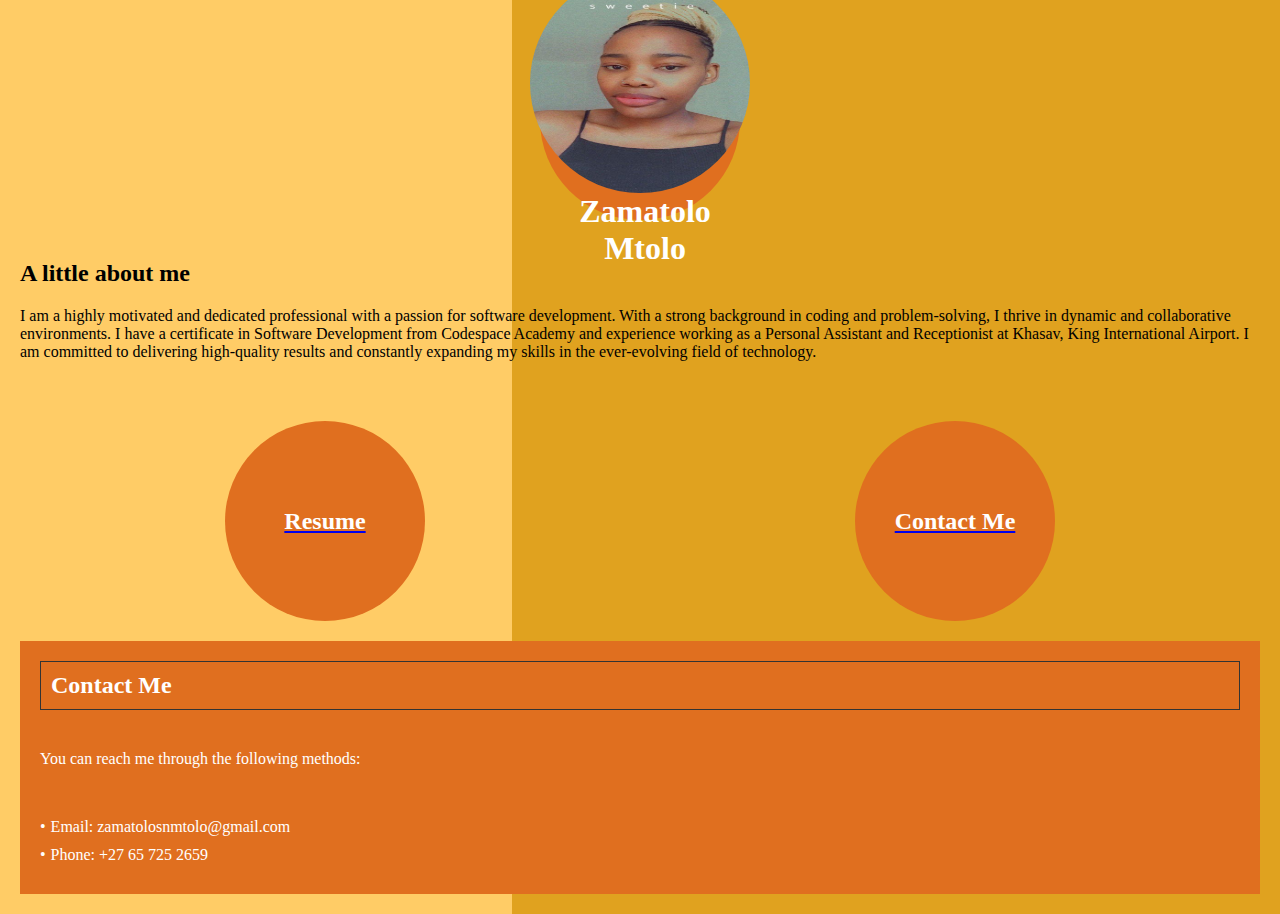
<file: index.html>
<!DOCTYPE html>
<html lang="en">
<head>
  <meta charset="UTF-8">
  <meta name="viewport" content="width=device-width, initial-scale=1.0">
  <link rel="stylesheet" href="stylesheet.css">
  <link rel="icon" type="image/png" href="Saved images/pngtree-vector-resume-icon-png-image_953181.jpg">
  <title>Digital Resume Homepage</title>
</head>
<body>
  <div class="container">
    <header class="circle">
      <img src="Saved images/Header.jpg" alt="Zamatolo Mtolo">
      <h1>Zamatolo Mtolo</h1>
    </header>
    <section id="home">
      <h2>A little about me</h2>
      <p>I am a highly motivated and dedicated professional with a passion for software development. With a strong background in coding and problem-solving, I thrive in dynamic and collaborative environments. I have a certificate in Software Development from Codespace Academy and experience working as a Personal Assistant and Receptionist at Khasav, King International Airport. I am committed to delivering high-quality results and constantly expanding my skills in the ever-evolving field of technology.</p>
      <div class="circle-container">
        <a href="resume.html">
          <div class="circle">
            <h3>Resume</h3>
          </div>
        </a>
        <a href="#contact">
          <div class="circle">
            <h3>Contact Me</h3>
          </div>
        </a>
      </div>
    </section>
    <section id="contact">
      <h2>Contact Me</h2>
      <p>You can reach me through the following methods:</p>
      <ul>
        <li>Email: zamatolosnmtolo@gmail.com</li>
        <li>Phone: +27 65 725 2659</li>
      </ul>
    </section>
  </div>
</body>
</html>
</file>
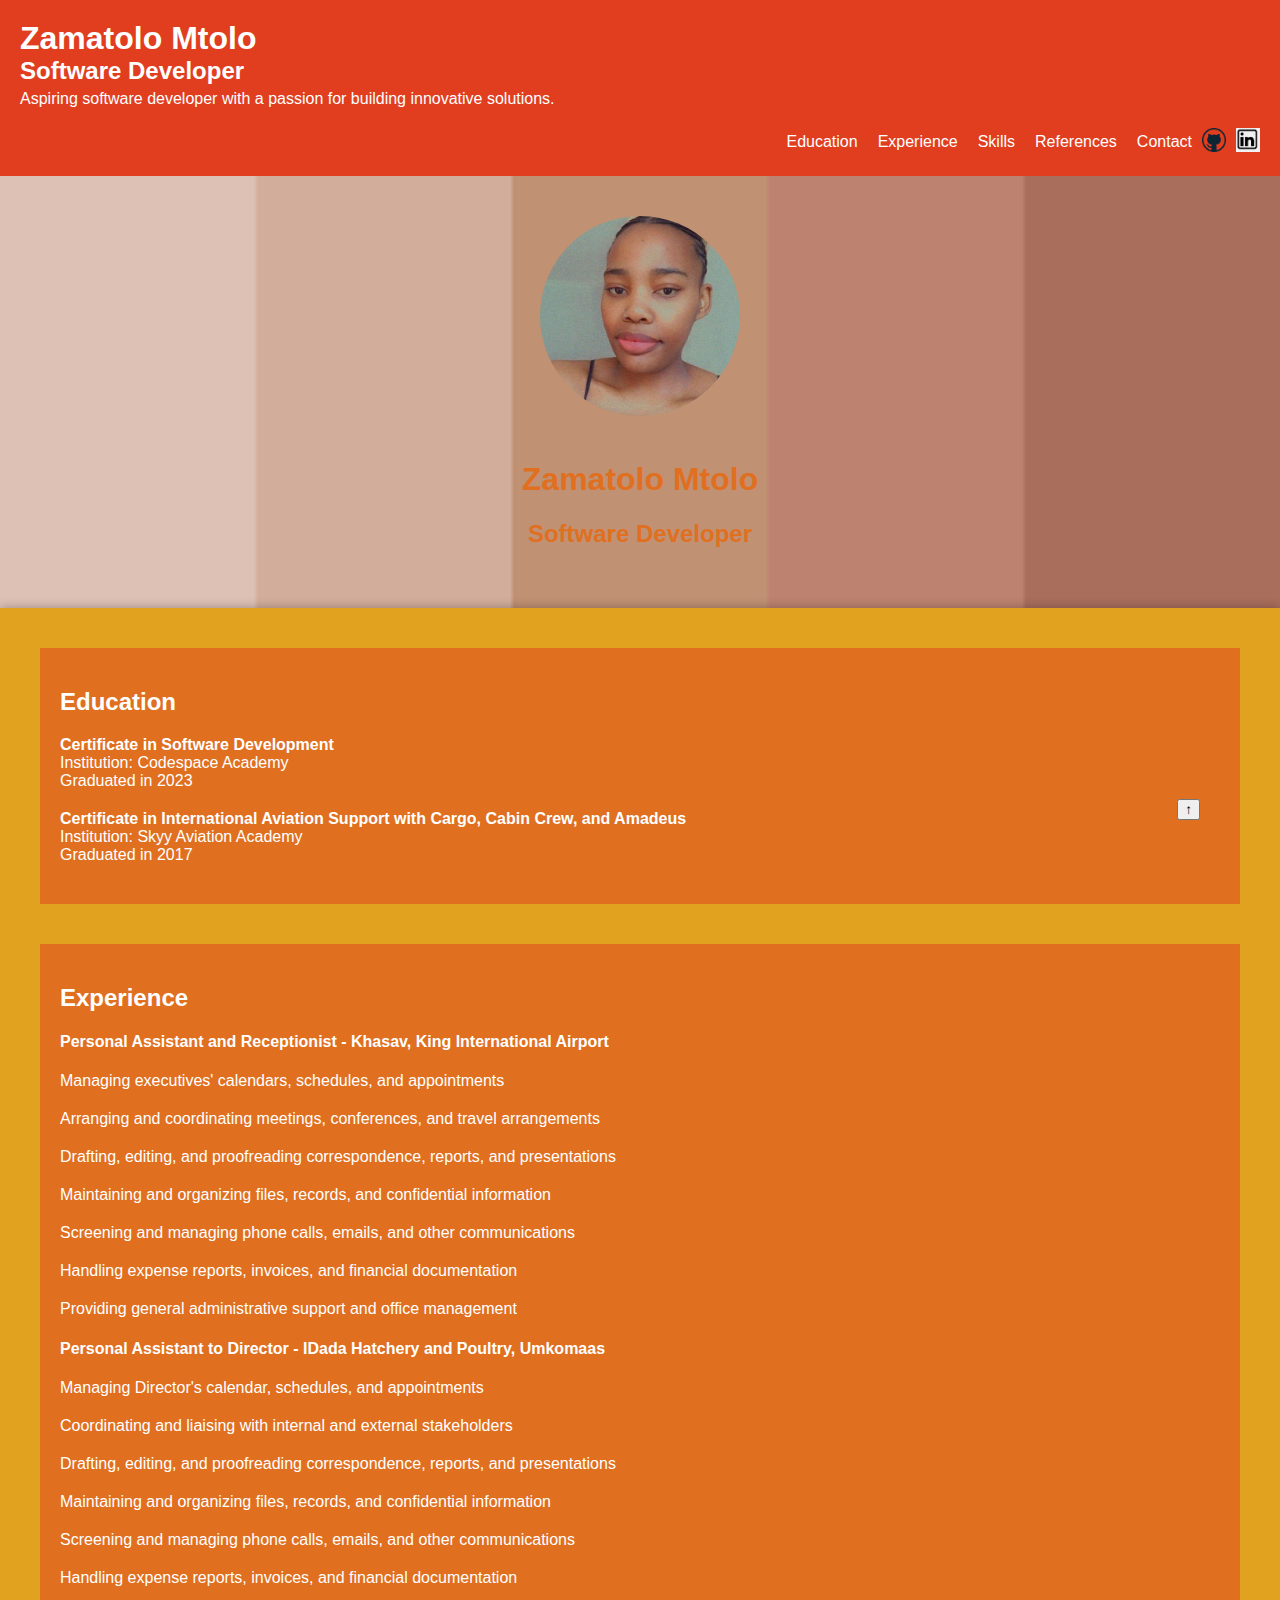
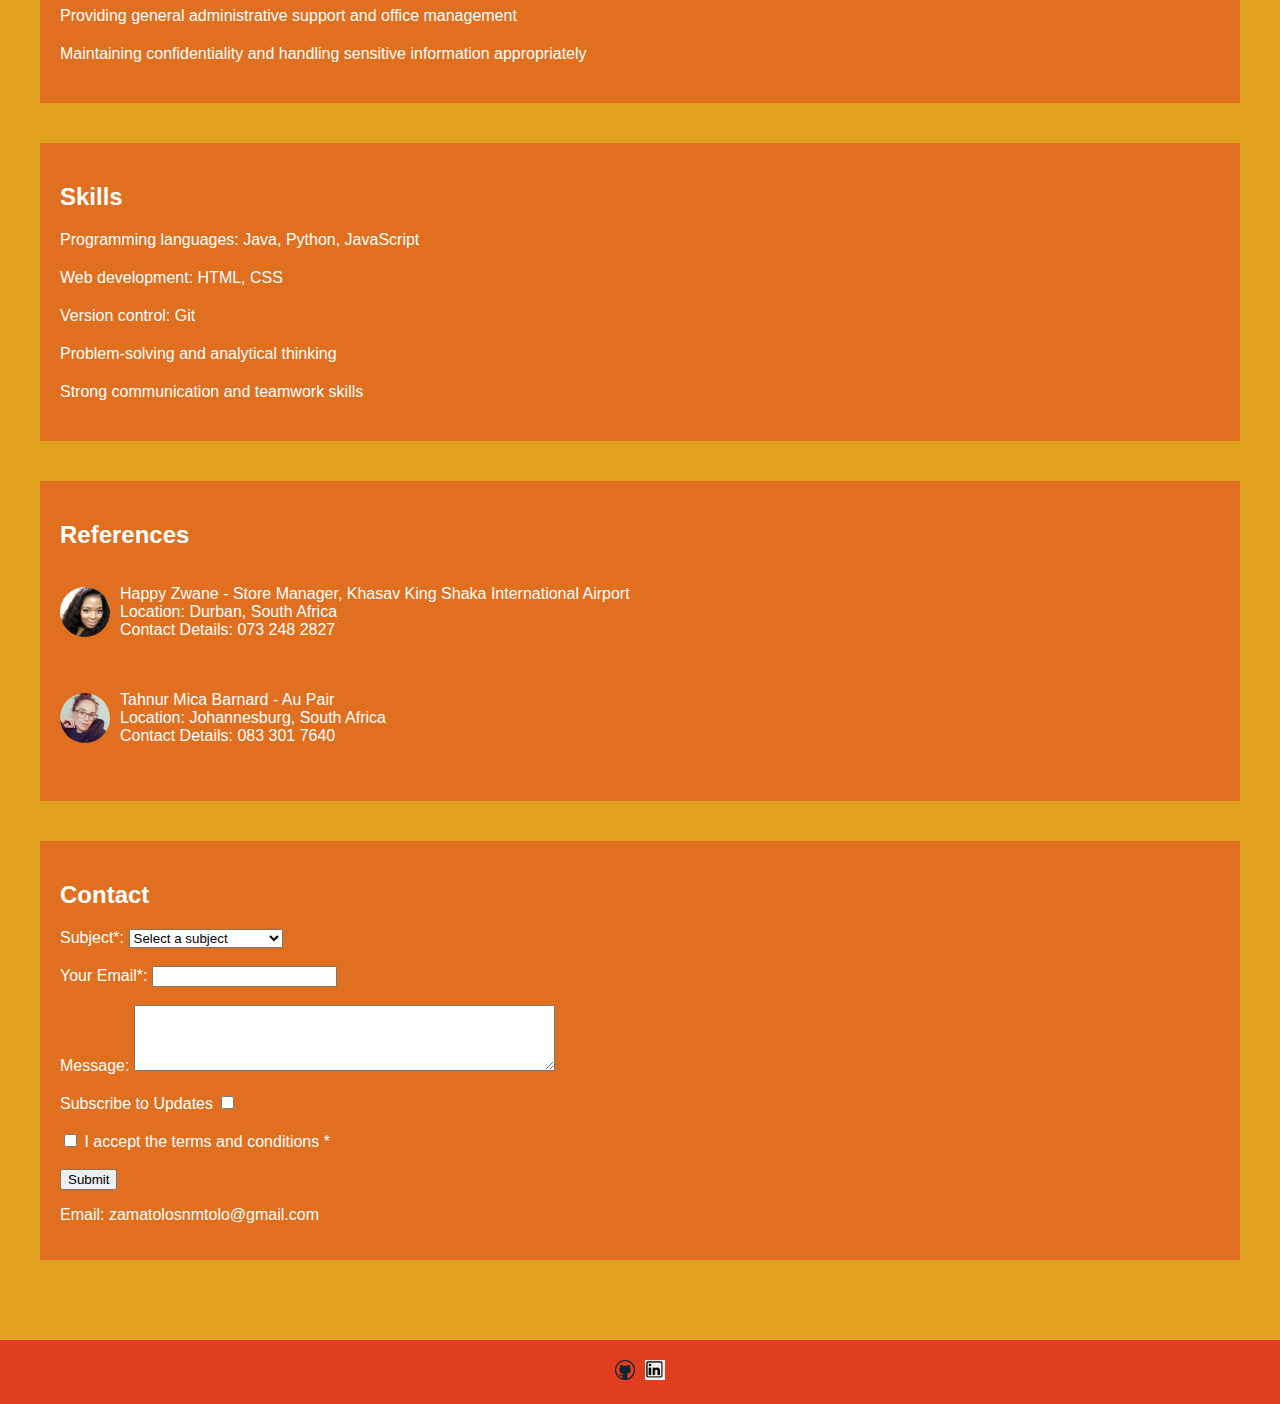
<file: resume.html>
<!DOCTYPE html>
<html>
<head>
  <link rel="stylesheet" type="text/css" href="styles.css">
  <link rel="icon" type="image/png" href="Saved images/pngtree-vector-resume-icon-png-image_953181.jpg">
  <title>Zamatolo Mtolo Digital Resume</title>
</head>
<body>

  <a id="back-to-top" href="#top">
    <button>
      &uarr;
    </button>
  </a>

  <header class="header">
    <div class="header-content">
      <h1 class="full-name">Zamatolo Mtolo</h1>
      <h2 class="career-title">Software Developer</h2>
      <p class="intro-statement">Aspiring software developer with a passion for building innovative solutions.</p>
    </div>
    <nav class="nav-bar">
      <ul class="nav-links">
        <li><a href="#education">Education</a></li>
        <li><a href="#experience">Experience</a></li>
        <li><a href="#skills">Skills</a></li>
        <li><a href="#references">References</a></li>
        <li><a href="#contact">Contact</a></li>
      </ul>
      <a href="https://github.com/your-github-account" class="github-link">
        <img src="Saved images/github.png" alt="GitHub Logo">
      </a>
      <a href="https://linkedin.com/your-linkedin-account" class="linkedin-link">
        <img src="Saved images/linkedin.png" alt="LinkedIn Logo">
      </a>
    </nav>
  </header>
  
  <section class="hero">
    <div class="hero-banner"></div>
    <div class="hero-content">
      <img src="Saved images/Header.jpg" alt="Profile Image">
      <h1>Zamatolo Mtolo</h1>
      <h2>Software Developer</h2>
    </div>
  </section>
  
  <div class="container">
    <div class="resume-container">
      <section class="resume-section" id="education">
        <h3>Education</h3>
        <ul class="education-list">
          <li>
            <strong>Certificate in Software Development</strong><br>
            Institution: Codespace Academy<br>
            Graduated in 2023<br>
          </li>
          <li>
            <strong>Certificate in International Aviation Support with Cargo, Cabin Crew, and Amadeus</strong><br>
            Institution: Skyy Aviation Academy<br>
            Graduated in 2017<br>
          </li>
        </ul>
      </section>

      <section class="resume-section" id="experience">
        <h3>Experience</h3>
        <div class="job">
          <h4>Personal Assistant and Receptionist - Khasav, King International Airport</h4>
          <ol class="experience-list">
            <li>Managing executives' calendars, schedules, and appointments</li>
            <li>Arranging and coordinating meetings, conferences, and travel arrangements</li>
            <li>Drafting, editing, and proofreading correspondence, reports, and presentations</li>
            <li>Maintaining and organizing files, records, and confidential information</li>
            <li>Screening and managing phone calls, emails, and other communications</li>
            <li>Handling expense reports, invoices, and financial documentation</li>
            <li>Providing general administrative support and office management</li>
          </ol>
        </div>
        <div class="job">
          <h4>Personal Assistant to Director - IDada Hatchery and Poultry, Umkomaas</h4>
          <ol class="experience-list">
            <li>Managing Director's calendar, schedules, and appointments</li>
            <li>Coordinating and liaising with internal and external stakeholders</li>
            <li>Drafting, editing, and proofreading correspondence, reports, and presentations</li>
            <li>Maintaining and organizing files, records, and confidential information</li>
            <li>Screening and managing phone calls, emails, and other communications</li>
            <li>Handling expense reports, invoices, and financial documentation</li>
            <li>Providing general administrative support and office management</li>
            <li>Maintaining confidentiality and handling sensitive information appropriately</li>
          </ol>
        </div>
      </section>

      <section class="resume-section" id="skills">
        <h3>Skills</h3>
        <ul class="skills-list">
          <li>Programming languages: Java, Python, JavaScript</li>
          <li>Web development: HTML, CSS</li>
          <li>Version control: Git</li>
          <li>Problem-solving and analytical thinking</li>
          <li>Strong communication and teamwork skills</li>
        </ul>
      </section>

      <section class="resume-section" id="references">
        <h3>References</h3>
        <div class="references-list">
          <div class="reference">
            <img src="Saved images/Happy.jpg" alt="Reference 1">
            <p>
              Happy Zwane - Store Manager, Khasav King Shaka International Airport <br>
              Location: Durban, South Africa <br>  
              Contact Details: 073 248 2827
            </p>
          </div>
          <div class="reference">
            <img src="Saved images/tahnur.jpg" alt="Reference 2">
            <p>
              Tahnur Mica Barnard - Au Pair <br>
              Location: Johannesburg, South Africa <br>
              Contact Details: 083 301 7640
            </p>
          </div>
        </div>
      </section>

      <section class="resume-section" id="contact">
        <h3>Contact</h3>
        <form action="https://formsubmit.co/zamatolosnmtolo@gmail.com" method="POST">
          <label for="subject">Subject*:</label>
          <select name="subject" id="subject" required>
            <option value="" selected disabled>Select a subject</option>
            <option value="Job Inquiry">Job Inquiry</option>
            <option value="Freelance Opportunity">Freelance Opportunity</option>
            <option value="Collaboration">Collaboration</option>
            <option value="General Inquiry">General Inquiry</option>
          </select>
          <br><br>
          <label for="email">Your Email*:</label>
          <input type="email" id="email" name="email" required>
          <br><br>
          <label for="message">Message:</label>
          <textarea id="message" name="message" rows="4" cols="50"></textarea>
          <br><br>
          <label for="subscribe">Subscribe to Updates</label>
          <input type="checkbox" id="subscribe" name="subscribe">
          <br><br>
          <label for="terms">
            <input type="checkbox" id="terms" name="terms" required>
            I accept the terms and conditions *
          </label>
          <br><br>
          <input type="submit" value="Submit">
        </form>
        <p>Email: zamatolosnmtolo@gmail.com</p>
      </section>
    </div>
  </div>

  <footer class="footer">
    <div class="footer-content">
      <a href="https://github.com/zamatolosnmtolo" class="social-link">
        <img src="Saved images/github.png" alt="GitHub Logo">
      </a>
      <a href="https://www.linkedin.com/in/zamatolo-mtolo-73b219179/" class="social-link">
        <img src="Saved images/linkedin.png" alt="LinkedIn Logo">
      </a>
    </div>
  </footer>
  <a href="#top" class="scroll-button">&#8593; Scroll to Top</a>
</body>
</html>
</file>
<file: styles.css>
body {
  margin: 0;
  padding: 0;
  font-family: Arial, sans-serif;
}

/* Header Section */
.header {
  background-color: #e03e1f;
  color: #ffffff;
  padding: 20px;
}

.header-content {
  margin-bottom: 20px;
}

.header h1,
.header h2 {
  margin: 0;
}

.header p {
  margin: 5px 0;
}

.nav-bar {
  display: flex;
  justify-content: flex-end;
  align-items: center;
}

.nav-links {
  list-style: none;
  margin: 0;
  padding: 0;
  display: flex;
}

.nav-links li {
  margin-left: 20px;
}

.nav-links li a {
  color: #ffffff;
  text-decoration: none;
}

.github-link img,
.linkedin-link img {
  width: 24px;
  height: 24px;
  margin-left: 10px;
}

#back-to-top {
  position:fixed;
  bottom: 80px;
  right: 80px;
}

/* Hero Section */
.hero {
  position: relative;
  color: #e06f1f;
  padding: 40px;
  text-align: center;
}

.hero-banner {
  position: absolute;
  top: 0;
  left: 0;
  width: 100%;
  height: 100%;
  background-image: url("Saved images/images (1).png");
  background-size: cover;
  background-position: center;
  z-index: -1;
}

.hero-content {
  position: relative;
  z-index: 1;
}

.hero-content img {
  width: 200px;
  height: 200px;
  object-fit: cover;
  border-radius: 50%;
  margin-bottom: 20px;
}


/* Resume Section */
.resume-container {
  background-color: #e0a21f;
  padding: 40px;
  box-shadow: 0 0 10px rgba(0, 0, 0, 0.3);
  margin: 0 auto;
}

.resume-section {
  margin-bottom: 40px;
  background-color: #e06f1f;
  color: #ffffff;
  padding: 20px;
}

.resume-section h3 {
  font-size: 24px;
  font-weight: bold;
  margin: 20px 0;
}

.education-list,
.experience-list,
.skills-list {
  list-style: none;
  padding: 0;
}

.education-list li,
.experience-list li,
.skills-list li {
  margin-bottom: 20px;
}

.references-list .reference {
  display: flex;
  align-items: center;
  margin-bottom: 20px;
}

.references-list .reference img {
  width: 50px;
  height: 50px;
  object-fit: cover;
  border-radius: 50%;
  margin-right: 10px;
}

/* Contact Section */
.contact-section form {
  margin-top: 40px;
}

.contact-section label {
  display: block;
  margin-bottom: 10px;
}

.contact-section input[type="text"],
.contact-section input[type="email"],
.contact-section input[type="checkbox"],
.contact-section textarea {
  margin-bottom: 10px;
  padding: 5px;
}

.contact-section input[type="submit"] {
  display: inline-block;
  background-color: #e03e1f;
  color: #e03e1f;
  padding: 10px 20px;
  text-decoration: none;
  border: none;
  transition: background-color 0.3s, color 0.3s;
  cursor: pointer;
}

.contact-section input[type="submit"]:hover {
  background-color: #9d2b16;
}

/* Footer Section */
.footer {
  background-color: #e03e1f;
  color: #ffffff;
  padding: 20px;
  text-align: center;
}

.footer .footer-content {
  display: flex;
  justify-content: center;
  align-items: center;
}

.footer .footer-content .social-link img {
  width: 20px;
  height: 20px;
  margin: 0 5px;
}

/* Media Queries */
@media screen and (max-width: 768px) {
  .header-content {
    text-align: center;
  }

  .nav-bar {
    justify-content: center;
  }

  .nav-links li {
    margin-left: 10px;
  }

  .hero-content img {
    width: 150px;
    height: 150px;
  }
}

@media screen and (max-width: 480px) {
  .resume-container {
    padding: 20px;
  }

  .resume-section h3 {
    font-size: 20px;
  }
}

.scroll-button {
  display: none;
  position: fixed;
  bottom: 20px;
  right: 30px;
  z-index: 99;
  font-size: 18px;
  border: none;
  outline: none;
  background-color: #555;
  color: #e03e1f;
  cursor: pointer;
  padding: 15px;
  border-radius: 4px;
  transition: opacity 0.3s;
}

.scroll-button:hover {
  background-color: #777;
}

:target .scroll-button {
  display: block;
}

:target .scroll-button {
  opacity: 1;
}
</file>
<file: stylesheet.css>
/* Reset some default styles */
body, h1, h2, h3, p, ul, li {
  margin: 0;
  padding: 0;
}

.container {
  margin: 0 auto;
  padding: 20px;
  display: grid;
  grid-template-columns: 1fr;
  grid-gap: 20px;
  background: linear-gradient(to right, #ffcc66 40%, #e0a21f 40%);
}

header.circle h1 {
  display: flex;
  margin-left: 10px;
  text-align: center;
  flex-direction: row;
}

header.circle {
  width: 200px;
  height: 200px;
  border-radius: 50%;
  background-color: #e06f1f;
  color: #fff;
  justify-content: center;
  align-items: center;
  margin: 0 auto 20px;
}

header.circle img {
  width: 220px;
  height: 220px;
  border-radius: 50%;
}

nav ul {
  list-style: none;
  text-align: center;
}

nav ul li {
  display: inline-block;
  margin-right: 10px;
}

nav ul li a {
  text-decoration: none;
  color: #333;
  font-weight: bold;
}

section {
  display: grid;
  grid-template-columns: 1fr;
  grid-gap: 20px;
}

.circle-container {
  display: grid;
  grid-template-columns: repeat(2, 1fr);
  grid-gap: 20px;
  justify-items: center;
  margin-top: 40px;
}

.circle {
  width: 200px;
  height: 200px;
  border-radius: 50%;
  background-color: #e06f1f;
  color: #fff;
  display: flex;
  flex-direction: column;
  justify-content: center;
  align-items: center;
  cursor: pointer;
  transition: background-color 0.3s;
}

.circle h3 {
  font-size: 24px;
  text-align: center;
}

.circle:hover {
  background-color: #e03e1f;
}

#contact {
  background-color: #e06f1f;
  color: #fff;
  padding: 20px;
}

#contact h2 {
  margin-bottom: 20px;
  border: 1px solid #333;
  padding: 10px;
}

#contact p {
  margin-bottom: 10px;
}

#contact ul {
  list-style: none;
  margin-top: 20px;
}

#contact li {
  margin-bottom: 10px;
}

#contact li:before {
  content: "\2022";
  margin-right: 5px;
}

/* Media Queries */
@media screen and (max-width: 768px) {
  .container {
    grid-template-columns: 1fr;
  }

  header.circle img {
    width: 150px;
    height: 150px;
  }

  .circle-container {
    grid-template-columns: 1fr;
  }
}

@media screen and (max-width: 480px) {
  .container {
    padding: 10px;
  }

  nav ul li {
    display: block;
    margin: 0;
    margin-bottom: 10px;
  }

  .circle h3 {
    font-size: 20px;
  }
}
</file>
